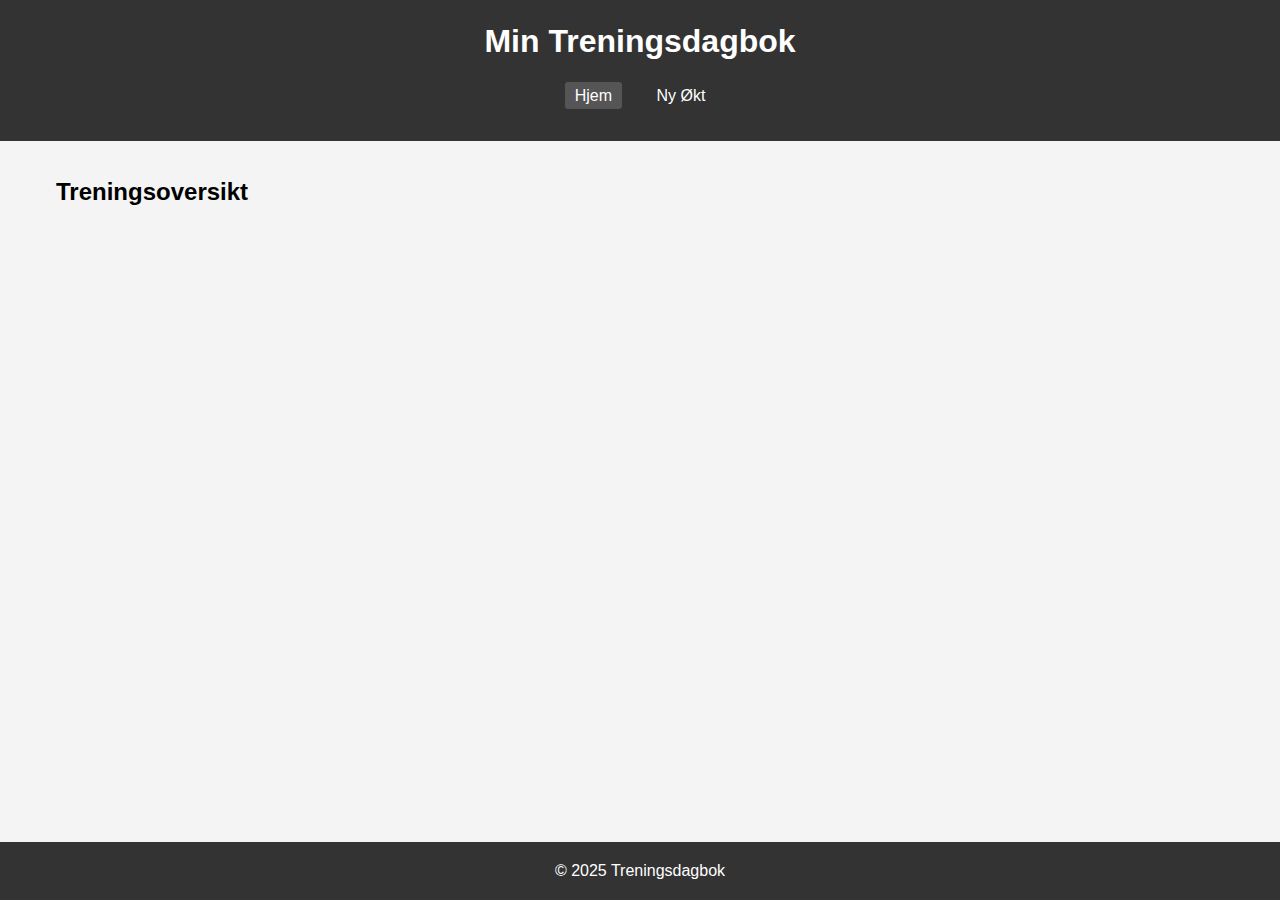
<file: index.html>
<!DOCTYPE html>
<html lang="no">
<head>
    <meta charset="UTF-8">
    <meta name="viewport" content="width=device-width, initial-scale=1.0">
    <meta name="theme-color" content="#333333">
    <title>Treningsdagbok</title>
    <link rel="stylesheet" href="css/style.css">
    <link rel="manifest" href="manifest.json">
    <link rel="apple-touch-icon" href="icons/icon-192x192.png">
    <meta name="apple-mobile-web-app-capable" content="yes">
    <meta name="apple-mobile-web-app-status-bar-style" content="black">
</head>
<body>
    <header>
        <h1>Min Treningsdagbok</h1>
        <nav>
            <ul>
                <li><a href="index.html" class="active">Hjem</a></li>
                <li><a href="start.html">Ny Økt</a></li>
            </ul>
        </nav>
    </header>

    <main>
        <section id="oversikt">
            <h2>Treningsoversikt</h2>
            <div id="treningshistorikk"></div>
        </section>
    </main>

    <footer>
        <p>&copy; 2025 Treningsdagbok</p>
    </footer>

    <script src="js/main.js"></script>
</body>
</html>
</file>
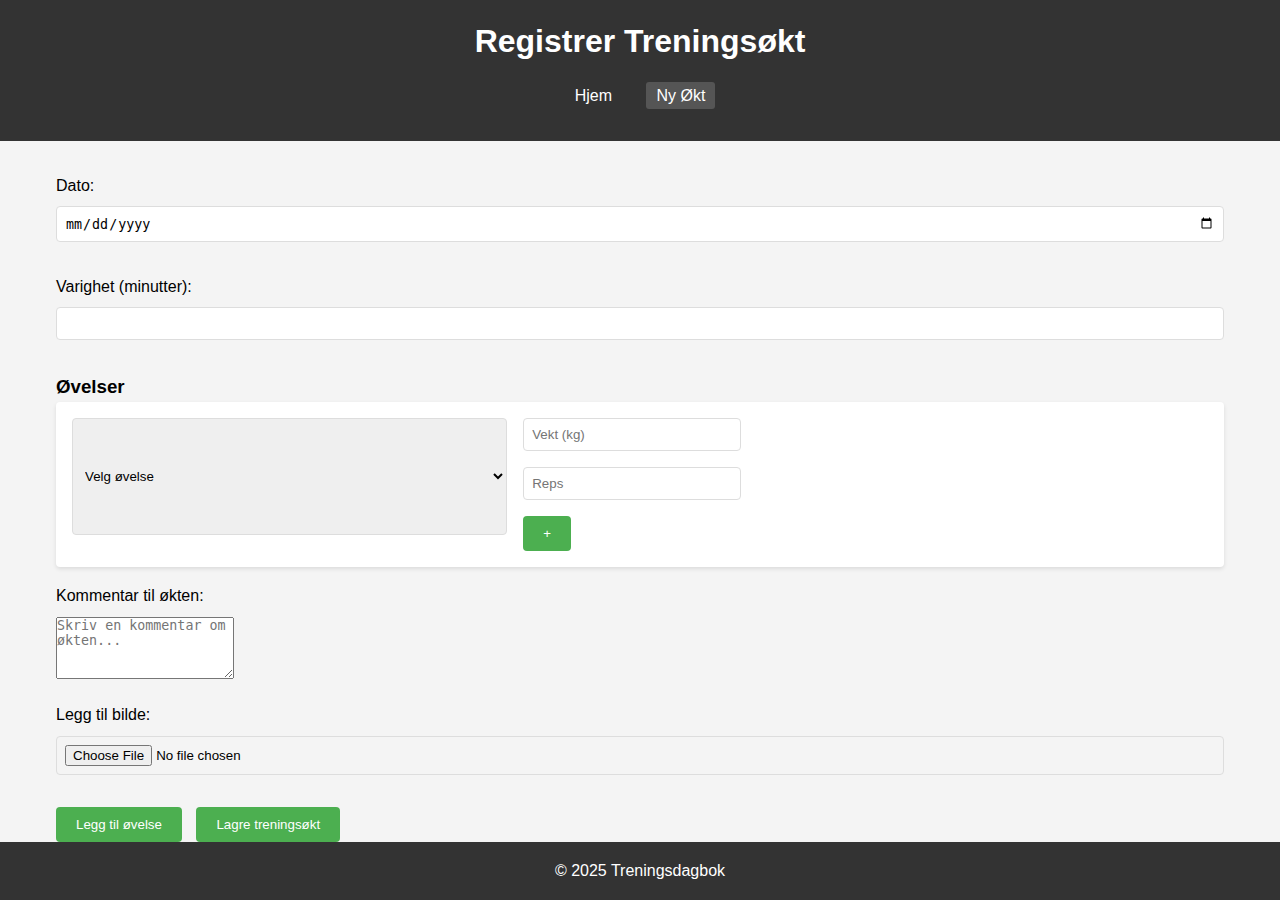
<file: start.html>
<!DOCTYPE html>
<html lang="no">
<head>
    <meta charset="UTF-8">
    <meta name="viewport" content="width=device-width, initial-scale=1.0">
    <title>Ny Treningsøkt</title>
    <link rel="stylesheet" href="css/style.css">
</head>
<body>
    <header>
        <h1>Registrer Treningsøkt</h1>
        <nav>
            <ul>
                <li><a href="index.html">Hjem</a></li>
                <li><a href="start.html" class="active">Ny Økt</a></li>
            </ul>
        </nav>
    </header>

    <main>
        <form id="treningsForm">
            <div class="form-group">
                <label for="dato">Dato:</label>
                <input type="date" id="dato" required>
            </div>

            <div class="form-group">
                <label for="varighet">Varighet (minutter):</label>
                <input type="number" id="varighet" required min="1">
            </div>

            <div id="ovelser">
                <h3>Øvelser</h3>
                <div class="ovelse">
                    <select class="ovelse-navn" required>
                        <option value="">Velg øvelse</option>
                        <!-- Bryst -->
                        <optgroup label="Bryst">
                            <option value="Benkpress">Benkpress</option>
                            <option value="Skråbenk">Skråbenk</option>
                            <option value="Flies">Flies</option>
                            <option value="Push-ups">Push-ups</option>
                        </optgroup>
                        <!-- Ben -->
                        <optgroup label="Ben">
                            <option value="Knebøy">Knebøy</option>
                            <option value="Leg Press">Leg Press</option>
                            <option value="Leg Extension">Leg Extension</option>
                            <option value="Leg Curl">Leg Curl</option>
                            <option value="Calf Raises">Calf Raises</option>
                        </optgroup>
                        <!-- Rygg -->
                        <optgroup label="Rygg">
                            <option value="Markløft">Markløft</option>
                            <option value="Pull-ups">Pull-ups</option>
                            <option value="Rows">Rows</option>
                            <option value="Lat Pulldown">Lat Pulldown</option>
                        </optgroup>
                        <!-- Skuldre -->
                        <optgroup label="Skuldre">
                            <option value="Skulderpress">Skulderpress</option>
                            <option value="Lateral Raise">Lateral Raise</option>
                            <option value="Front Raise">Front Raise</option>
                            <option value="Face Pulls">Face Pulls</option>
                        </optgroup>
                        <!-- Armer -->
                        <optgroup label="Armer">
                            <option value="Bicepscurl">Bicepscurl</option>
                            <option value="Triceps Extension">Triceps Extension</option>
                            <option value="Hammer Curls">Hammer Curls</option>
                            <option value="Skull Crushers">Skull Crushers</option>
                        </optgroup>
                        <!-- Core -->
                        <optgroup label="Core">
                            <option value="Sit-ups">Sit-ups</option>
                            <option value="Planke">Planke</option>
                            <option value="Russian Twist">Russian Twist</option>
                            <option value="Cable Crunch">Cable Crunch</option>
                        </optgroup>
                    </select>
                    <div class="sett-container">
                        <div class="sett-gruppe">
                            <input type="number" class="vekt" placeholder="Vekt (kg)" required min="0">
                            <input type="number" class="reps" placeholder="Reps" required min="1">
                            <button type="button" class="legg-til-sett">+</button>
                        </div>
                    </div>
                </div>
            </div>

            <div class="form-group">
                <label for="kommentar">Kommentar til økten:</label>
                <textarea id="kommentar" rows="4" placeholder="Skriv en kommentar om økten..."></textarea>
            </div>

            <div class="form-group">
                <label for="bilde">Legg til bilde:</label>
                <input type="file" id="bilde" accept="image/*" capture="environment">
                <div id="bilde-preview"></div>
            </div>

            <button type="button" id="leggTilOvelse">Legg til øvelse</button>
            <button type="submit">Lagre treningsøkt</button>
        </form>
    </main>

    <footer>
        <p>&copy; 2025 Treningsdagbok</p>
    </footer>

    <script src="js/main.js"></script>
</body>
</html>
</file>
<file: css/style.css>
/* Generell styling */
* {
    margin: 0;
    padding: 0;
    box-sizing: border-box;
}

body {
    font-family: Arial, sans-serif;
    line-height: 1.6;
    background-color: #f4f4f4;
}

/* Header styling */
header {
    background-color: #333;
    color: white;
    padding: 1rem;
    text-align: center;
}

nav ul {
    list-style: none;
    padding: 1rem 0;
}

nav ul li {
    display: inline;
    margin: 0 10px;
}

nav ul li a {
    color: white;
    text-decoration: none;
    padding: 5px 10px;
}

nav ul li a.active {
    background-color: #555;
    border-radius: 3px;
}

/* Main content styling */
main {
    max-width: 1200px;
    margin: 2rem auto;
    padding: 0 1rem;
}

/* Form styling */
.form-group {
    margin-bottom: 1rem;
}

label {
    display: block;
    margin-bottom: 0.5rem;
}

input, select {
    width: 100%;
    padding: 0.5rem;
    margin-bottom: 1rem;
    border: 1px solid #ddd;
    border-radius: 4px;
}

.ovelse {
    display: grid;
    grid-template-columns: 2fr 1fr 1fr 1fr;
    gap: 1rem;
    margin-bottom: 1rem;
    padding: 1rem;
    background-color: #fff;
    border-radius: 4px;
    box-shadow: 0 2px 4px rgba(0,0,0,0.1);
}

button {
    background-color: #4CAF50;
    color: white;
    padding: 10px 20px;
    border: none;
    border-radius: 4px;
    cursor: pointer;
    margin-right: 10px;
}

button:hover {
    background-color: #45a049;
}

/* Treningshistorikk styling */
#treningshistorikk {
    display: grid;
    gap: 1rem;
}

.treningsokt {
    background-color: white;
    padding: 1rem;
    border-radius: 4px;
    box-shadow: 0 2px 4px rgba(0,0,0,0.1);
}

/* Footer styling */
footer {
    text-align: center;
    padding: 1rem;
    background-color: #333;
    color: white;
    position: fixed;
    bottom: 0;
    width: 100%;
}
</file>
